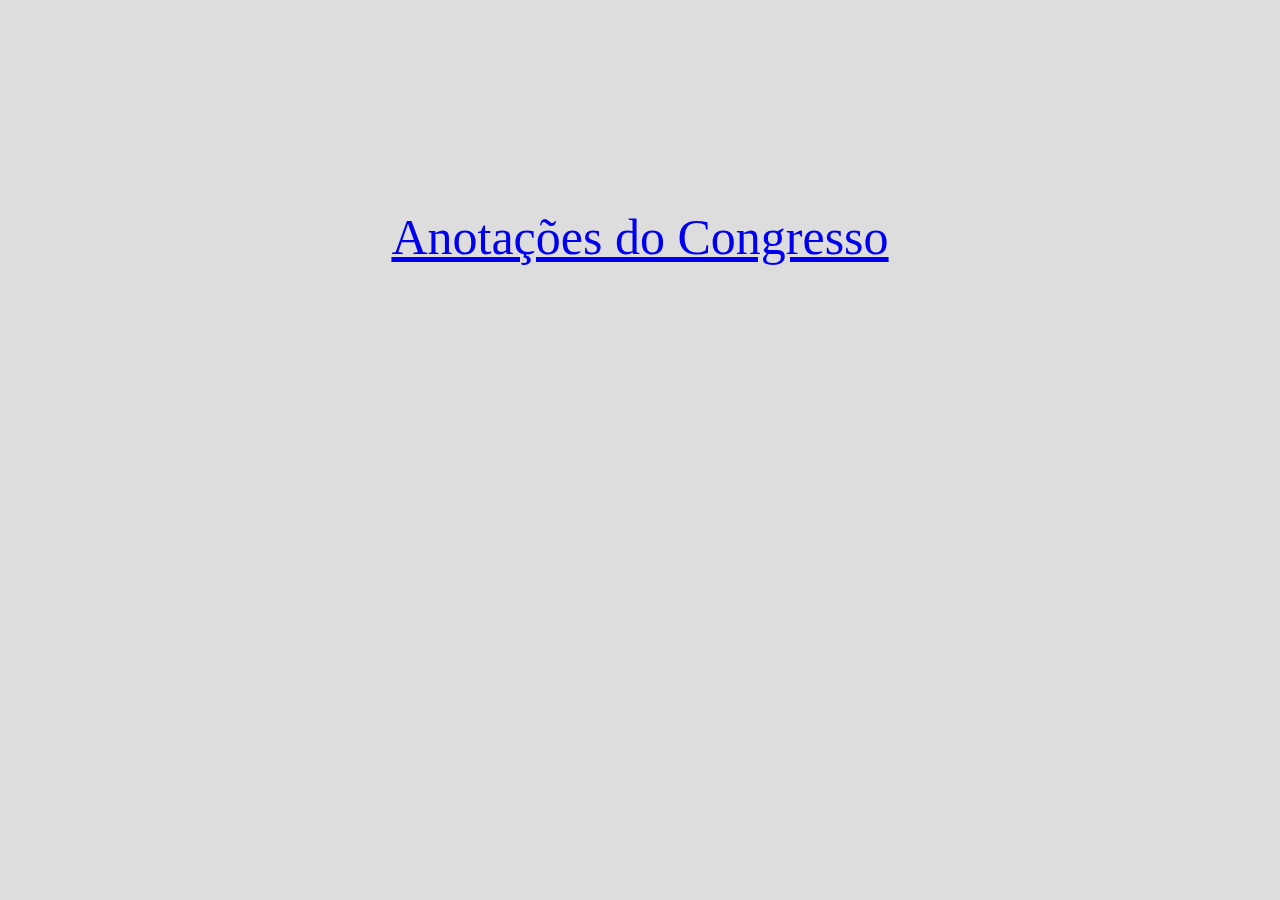
<file: index.html>
<!DOCTYPE html>
<html lang="pt-br">
<head>
    <meta charset="UTF-8">
    <meta name="viewport" content="width=device-width, initial-scale=1.0">
    <meta http-equiv="X-UA-Compatible" content="ie=edge">
    <title>Document</title>
    <style>
        body{
            background-color: #ddd;
            text-align: center;
            padding: 200px;
            font-size: 50px;
        }

    </style>
</head>
<body>
    <a href="./2019/sexta.html" >Anotações do Congresso</a>
</body>
</html>
</file>
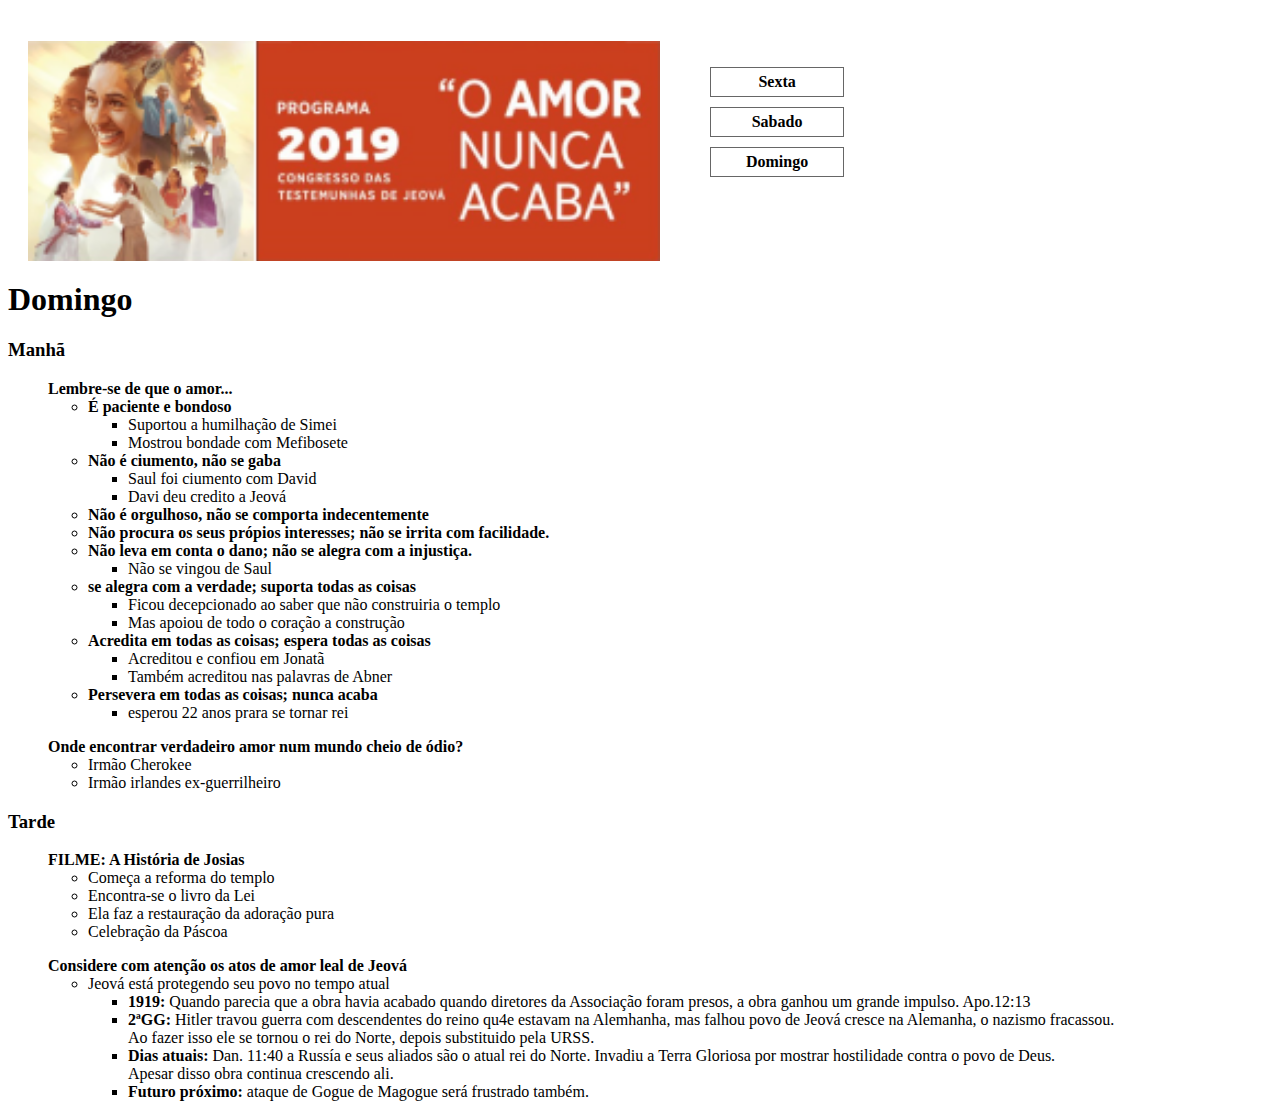
<file: 2019/domingo.html>
<!DOCTYPE html>
<html lang="en">
<head>
    <meta charset="UTF-8">
    <meta name="viewport" content="width=device-width, initial-scale=1.0">
    <meta http-equiv="X-UA-Compatible" content="ie=edge">
    <link rel="stylesheet" href="style.css">
    <title>Domingo 28/07/2019 - Mairiporã A</title>
</head>
<body>
    <div class="container">
        <nav>
            <img src="./Logo.png" alt="">

            <ul>
                <li><a href="./sexta.html">Sexta</a></li>
                <li><a href="./sabado.html">Sabado</a></li>
                <li><a href="./domingo.html">Domingo</a></li>
            </ul>
        </nav>

        <section class="manha">
            <h1>Domingo</h1>
            <h3>Manhã</h3>
            <article>
         
                <ul><strong>Lembre-se de que o amor...</strong>
                    <ul>
                            <li><strong>É paciente e bondoso</strong>
                                <ul>
                                    <li>Suportou a humilhação de Simei</li>
                                    <li>Mostrou bondade com Mefibosete</li>
                                </ul>
                            </li>
                            <li><strong>Não é ciumento, não se gaba</strong>
                                <ul>
                                    <li>Saul foi ciumento com David</li>
                                    <li>Davi deu credito a Jeová</li>
                                </ul>
                            </li>
                            <li><strong>Não é orgulhoso, não se comporta indecentemente</strong></li>
                            <li><strong>Não procura os seus própios interesses; não se irrita com facilidade.</strong></li>
                            <li><strong>Não leva em conta o dano; não se alegra com a injustiça.</strong>
                                <ul>
                                    <li>Não se vingou de Saul</li>
                                </ul>
                            </li>
                            <li><strong>se alegra com a verdade; suporta todas as coisas</strong>
                                <ul>
                                    <li>Ficou decepcionado ao saber que não construiria o templo</li>
                                    <li>Mas apoiou de todo o coração a construção</li>
                                </ul>
                            </li>
                            <li><strong>Acredita em todas as coisas; espera todas as coisas</strong>
                                <ul>
                                    <li>Acreditou e confiou em Jonatã</li>
                                    <li>Também acreditou nas palavras de Abner</li>
                                </ul>
                            </li>
                            <li><strong>Persevera em todas as coisas; nunca acaba</strong>
                                <ul>
                                    <li>esperou 22 anos prara se tornar rei</li>
                                </ul>
                            </li>
                    </ul>
                </ul>

                <ul><strong>Onde encontrar verdadeiro amor num mundo cheio de ódio?</strong>
                    <ul>
                        <li>Irmão Cherokee</li>
                        <li>Irmão irlandes ex-guerrilheiro</li>
                    </ul>
                </ul>

            </article>
        </section>

        <section class="tarde">
            <h3>Tarde</h3>
            <article>
                <ul><strong>FILME: A História de Josias</strong><ul>
                        <li>Começa a reforma do templo</li>
                        <li>Encontra-se o livro da Lei</li>
                        <li>Ela faz a restauração da adoração pura</li>
                        <li>Celebração da Páscoa</li>
                    </ul></ul>

                <ul>
                    <strong>Considere com atenção os atos de amor leal de Jeová</strong>
                    <ul>
                        <li>Jeová está protegendo seu povo no tempo atual</li>
                        <ul>
                            <li><strong>1919:</strong>
                                Quando parecia que a obra havia acabado quando diretores da Associação foram presos, a obra ganhou um grande impulso. Apo.12:13
                                </li>
                            <li><strong>2ªGG: </strong> Hitler travou guerra com descendentes do reino qu4e estavam na Alemhanha, mas falhou povo de Jeová cresce na Alemanha, o nazismo fracassou. <br>
                            Ao fazer isso ele se tornou o rei do Norte, depois substituido pela URSS. </li>
                            <li><strong>Dias atuais: </strong> Dan. 11:40 a Russía e seus aliados são o atual rei do Norte. Invadiu a Terra Gloriosa por mostrar hostilidade contra o povo de Deus. <br>
                            Apesar disso obra continua crescendo ali.</li>
                            <li><strong>Futuro próximo: </strong> ataque de Gogue de Magogue será frustrado também.</li>
                        </ul>
                    </ul>
                </ul>
                
            </article>
        </section>
    </div>
</body>
</html>
</file>
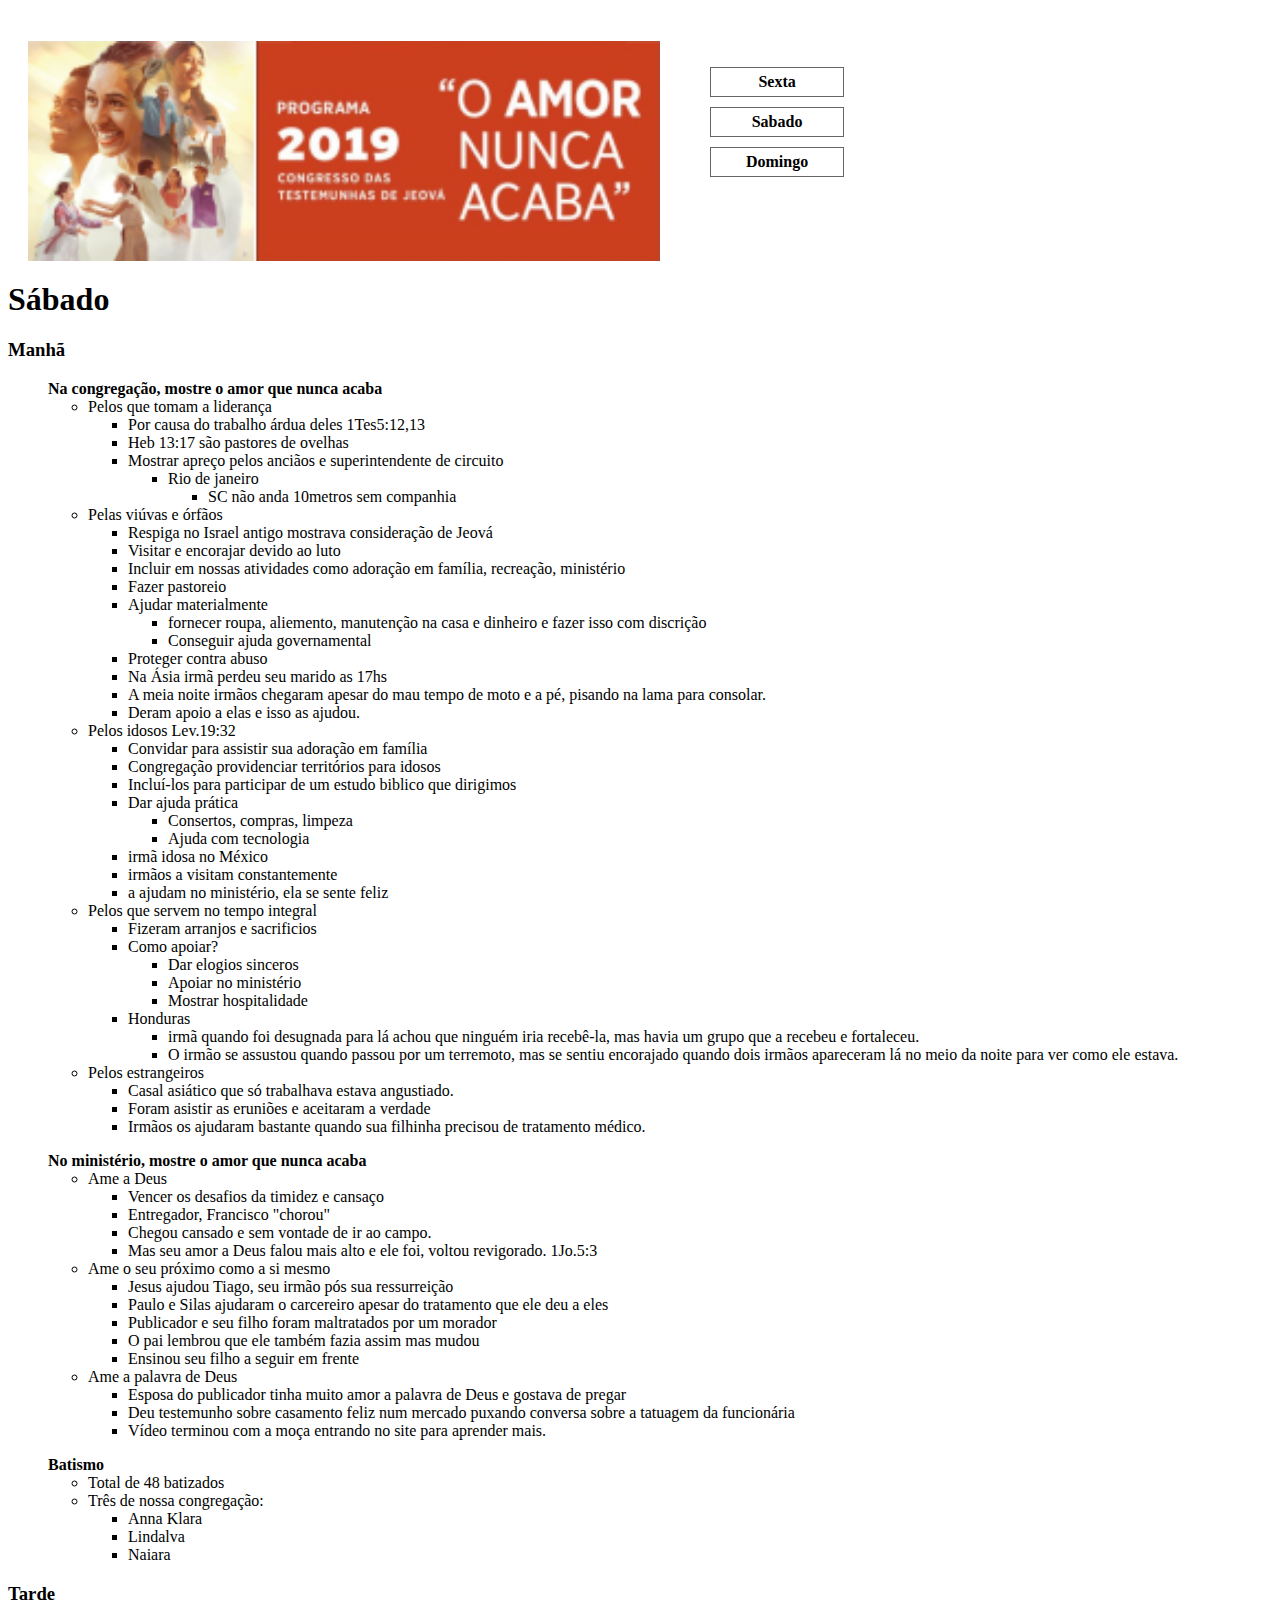
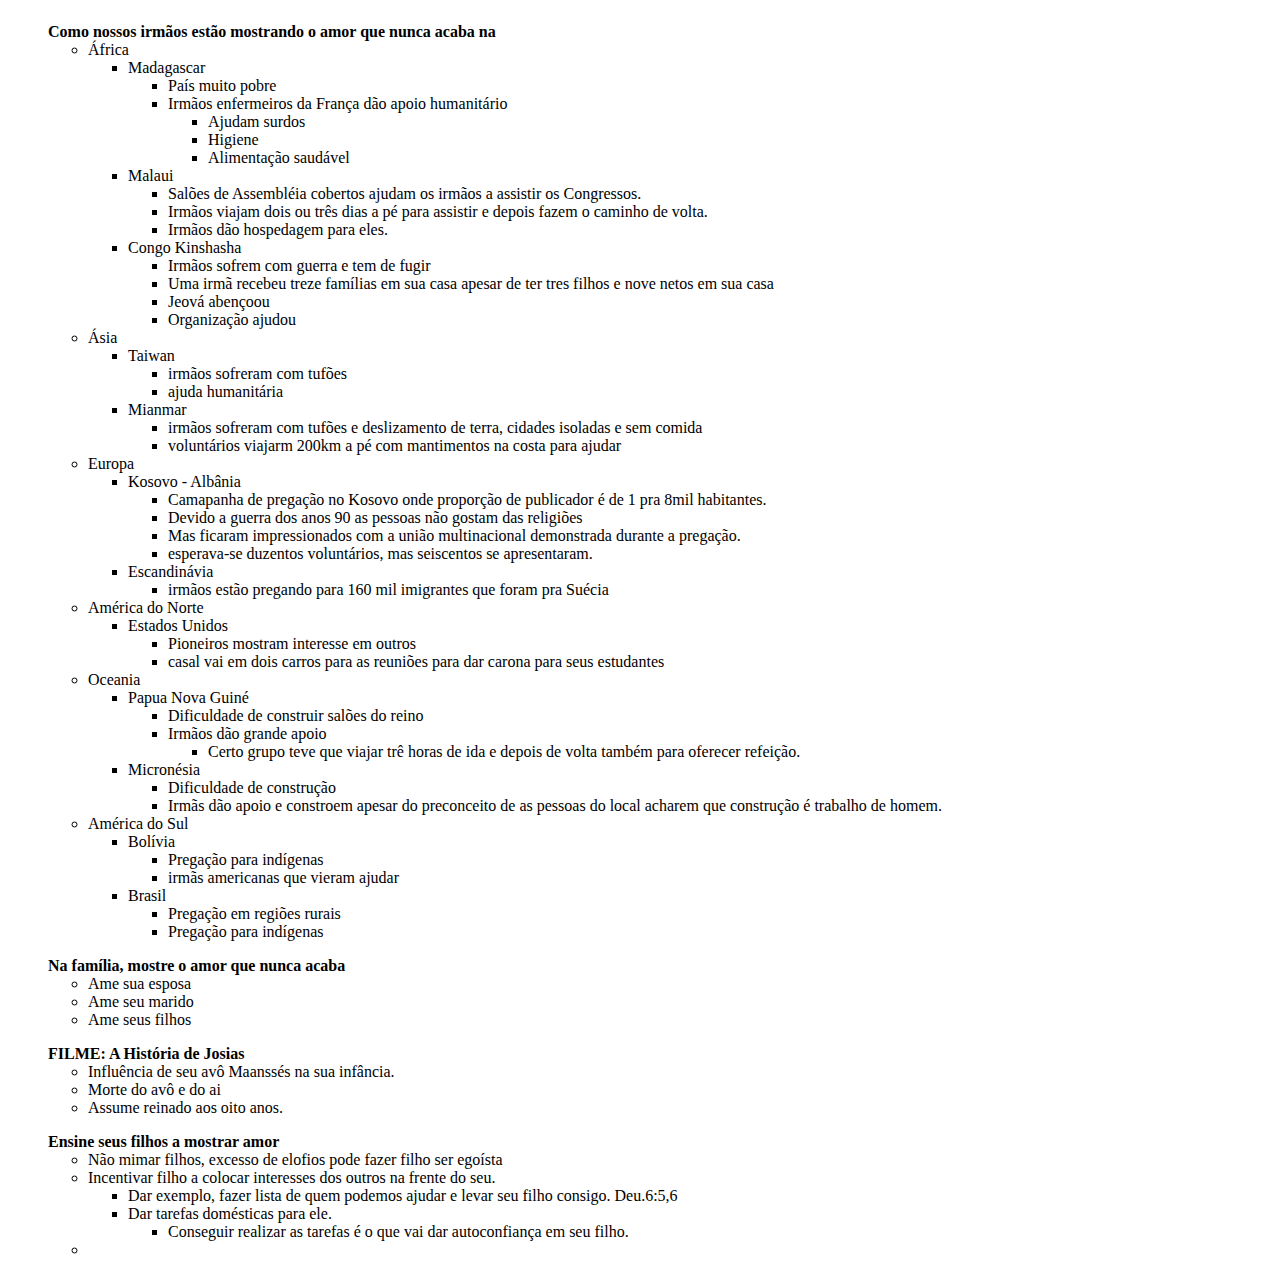
<file: 2019/sabado.html>
<!DOCTYPE html>
<html lang="en">
<head>
    <meta charset="UTF-8">
    <meta name="viewport" content="width=device-width, initial-scale=1.0">
    <meta http-equiv="X-UA-Compatible" content="ie=edge">
    <link rel="stylesheet" href="style.css">
    <title>Sabado 27/07/2019 - Mairiporã A</title>
</head>
<body>
    <div class="container">
        <nav>
            <img src="./Logo.png" alt="">

            <ul>
                <li><a href="./sexta.html">Sexta</a></li>
                <li><a href="./sabado.html">Sabado</a></li>
                <li><a href="./domingo.html">Domingo</a></li>
            </ul>
        </nav>

        <section class="manha">
            <h1>Sábado</h1>
            <h3>Manhã</h3>
            <article>
                <ul>
                    <strong>Na congregação, mostre o amor que nunca acaba</strong>
                    <ul>
                        <li>Pelos que tomam a liderança
                            <ul>
                                <li>Por causa do trabalho árdua deles 1Tes5:12,13</li>
                                <li>Heb 13:17 são pastores de ovelhas</li>
                                <li>Mostrar apreço pelos anciãos e superintendente de circuito
                                    <ul>
                                        <li>Rio de janeiro
                                            <ul>
                                                <li>SC não anda 10metros sem companhia</li>
                                            </ul>
                                        </li>
                                    </ul>
                                </li>
                            </ul>
                        </li>
                        <li>Pelas viúvas e órfãos
                            <ul>
                                <li>Respiga no Israel antigo mostrava consideração de Jeová</li>
                                <li>Visitar e encorajar devido ao luto</li>
                                <li>Incluir em nossas atividades como adoração em família, recreação, ministério</li>
                                <li>Fazer pastoreio</li>
                                <li>Ajudar materialmente
                                    <ul>
                                        <li>fornecer roupa, aliemento, manutenção na casa e dinheiro e fazer isso com discrição</li>
                                        <li>Conseguir ajuda governamental</li>
                                    </ul>
                                </li>
                                <li>Proteger contra abuso</li>
                                <li>Na Ásia irmã perdeu seu marido as 17hs</li>
                                <li>A meia noite irmãos chegaram apesar do mau tempo de moto e a pé, pisando na lama para consolar.</li>
                                <li>Deram apoio a elas e isso as ajudou.</li>
                            </ul>
                        </li>
                        <li>Pelos idosos Lev.19:32
                            <ul>
                                <li>Convidar para assistir sua adoração em família</li>
                                <li>Congregação providenciar territórios para idosos</li>
                                <li>Incluí-los para participar de um estudo biblico que dirigimos</li>
                                <li>Dar ajuda prática
                                    <ul>
                                        <li>Consertos, compras, limpeza</li>
                                        <li>Ajuda com tecnologia</li>
                                    </ul>
                                </li>
                                <li>irmã idosa no México</li>
                                <li>irmãos a visitam constantemente</li>
                                <li>a ajudam no ministério, ela se sente feliz</li>
                            </ul>
                        </li>
                        <li>Pelos que servem no tempo integral
                            <ul>
                                <li>Fizeram arranjos e sacrificios</li>
                                <li>Como apoiar?
                                    <ul>
                                        <li>Dar elogios sinceros</li>
                                        <li>Apoiar no ministério</li>
                                        <li>Mostrar hospitalidade</li>
                                    </ul>
                                </li>
                                <li>Honduras
                                    <ul>
                                        <li>irmã quando foi desugnada para lá achou que ninguém iria recebê-la, mas havia um grupo que a recebeu e fortaleceu.</li>
                                        <li>O irmão se assustou quando passou por um terremoto, mas se sentiu encorajado quando dois irmãos apareceram lá no meio da noite para ver como ele estava.</li>
                                    </ul>
                                </li>
                            </ul>
                        </li>
                        <li>Pelos estrangeiros
                            <ul>
                                <li>Casal asiático que só trabalhava estava angustiado.</li>
                                <li>Foram asistir as eruniões e aceitaram a verdade</li>
                                <li>Irmãos os ajudaram bastante quando sua filhinha precisou de tratamento médico.</li>
                            </ul>
                        </li>
                    </ul>
                </ul>
                    <ul>
                        <strong>No ministério, mostre o amor que nunca acaba</strong>
                        <ul>
                            <li>Ame a Deus
                                <ul>
                                    <li>Vencer os desafios da timidez e cansaço</li>
                                    <li>Entregador, Francisco "chorou"</li>
                                    <li>Chegou cansado e sem vontade de ir ao campo.</li>
                                    <li>Mas seu amor a Deus falou mais alto e ele foi, voltou revigorado. 1Jo.5:3</li>
                                </ul>
                            </li>
                            <li>Ame o seu próximo como a si mesmo
                                <ul>
                                    <li>Jesus ajudou Tiago, seu irmão pós sua ressurreição</li>
                                    <li>Paulo e Silas ajudaram o carcereiro apesar do tratamento que ele deu a eles</li>
                                    <li>Publicador e seu filho foram maltratados por um morador</li>
                                    <li>O pai lembrou que ele também fazia assim mas mudou</li>
                                    <li>Ensinou seu filho a seguir em frente</li>
                                </ul>
                            </li>
                            <li>Ame a palavra de Deus
                                <ul>
                                    <li>Esposa do publicador tinha muito amor a palavra de Deus e gostava de pregar</li>
                                    <li>Deu testemunho sobre casamento feliz num mercado puxando conversa sobre a tatuagem da funcionária</li>
                                    <li>Vídeo terminou com a moça entrando no site para aprender mais.</li>
                                </ul>
                            </li>
                        </ul>
                    </ul>
                    <ul> <strong>Batismo</strong> <ul>
                        <li>Total de 48 batizados</li>
                        <li>Três de nossa congregação:
                            <ul>
                                <li>Anna Klara</li>
                                <li>Lindalva</li>
                                <li>Naiara</li>
                            </ul>
                        </li>
                    </ul>
                        
                    </ul>
    
            </article>
        </section>

        <section class="tarde">
            <h3>Tarde</h3>
            <article>
                
                <ul>
                    <strong>Como nossos irmãos estão mostrando o amor que nunca acaba na</strong>
                    <ul>
                        <li>África
                            <ul>
                                <li>Madagascar
                                    <ul>
                                        <li>País muito pobre</li>
                                        <li>Irmãos enfermeiros da França dão apoio humanitário
                                            <ul>
                                                <li>Ajudam surdos</li>
                                                <li>Higiene</li>
                                                <li>Alimentação saudável</li>
                                            </ul>
                                        </li>
                                    </ul>
                                </li>
                                <li>Malaui
                                    <ul>
                                        <li>Salões de Assembléia cobertos ajudam os irmãos a assistir os Congressos.</li>
                                        <li>Irmãos viajam dois ou três dias a pé para assistir e depois fazem o caminho de volta.</li>
                                        <li>Irmãos dão hospedagem para eles.</li>
                                    </ul>
                                </li>
                                <li>Congo Kinshasha
                                    <ul>
                                        <li>Irmãos sofrem com guerra e tem de fugir</li>
                                        <li>Uma irmã recebeu treze famílias em sua casa apesar de ter tres filhos e nove netos em sua casa</li>
                                        <li>Jeová abençoou</li>
                                        <li>Organização ajudou</li>
                                    </ul>
                                </li>
                            </ul>
                        </li>
                        <li>Ásia
                            <ul>
                                <li>Taiwan
                                    <ul>
                                        <li>irmãos sofreram com tufões</li>
                                        <li>ajuda humanitária</li>
                                    </ul>
                                </li>
                                <li>Mianmar
                                    <ul>
                                        <li>irmãos sofreram com tufões e deslizamento de terra, cidades isoladas e sem comida</li>
                                        <li>voluntários viajarm 200km a pé com mantimentos na costa para ajudar</li>
                                        
                                    </ul>
                                </li>
                            </ul>
                        </li>
                        <li>Europa
                            <ul>
                                <li>Kosovo - Albânia
                                    <ul>
                                        <li>Camapanha de pregação no Kosovo onde proporção de publicador é de 1 pra 8mil habitantes.</li>
                                        <li>Devido a guerra dos anos 90 as pessoas não gostam das religiões</li>
                                        <li>Mas ficaram impressionados com a união multinacional demonstrada durante a pregação.</li>
                                        <li>esperava-se duzentos voluntários, mas seiscentos se apresentaram.</li>
                                    </ul>
                                </li>
                                <li>Escandinávia
                                    <ul>
                                        <li>irmãos estão pregando para 160 mil imigrantes que foram pra Suécia</li>
                                    </ul>
                                </li>
                            </ul>
                        </li>
                        <li>América do Norte
                            <ul>
                                <li>Estados Unidos
                                    <ul>
                                        <li>Pioneiros mostram interesse em outros</li>
                                        <li>casal vai em dois carros para as reuniões para dar carona para seus estudantes</li>
                                    </ul>
                                </li>
                            </ul>
                        </li>
                        <li>Oceania
                            <ul>
                                <li>Papua Nova Guiné
                                    <ul>
                                        <li>Dificuldade de construir salões do reino</li>
                                        <li>Irmãos dão grande apoio
                                            <ul>
                                                <li>Certo grupo teve que viajar trê horas de ida e depois de volta também para oferecer refeição.</li>
                                            </ul>
                                        </li>
                                    </ul>
                                </li>
                                <li>Micronésia
                                    <ul>
                                        <li>Dificuldade de construção</li>
                                        <li>Irmãs dão apoio e constroem apesar do preconceito de as pessoas do local acharem que construção é trabalho de homem.</li>
                                    </ul>
                                </li>
                            </ul>
                        </li>
                        <li>América do Sul
                            <ul>
                                <li>Bolívia
                                    <ul>
                                        <li>Pregação para indígenas</li>
                                        <li>irmãs americanas que vieram ajudar</li>
                                       
                                    </ul>
                                </li>
                                <li>Brasil
                                    <ul>
                                        <li>Pregação em regiões rurais</li>
                                        <li>Pregação para indígenas</li>
                                    </ul>
                                </li>
                            </ul>
                        </li>
                    </ul>
                </ul>

                <ul>
                    <strong>Na família, mostre o amor que nunca acaba</strong>
                    <ul>
                        <li>Ame sua esposa</li>
                        <li>Ame seu marido</li>
                        <li>Ame seus filhos</li>
                    </ul>
                </ul>

                <ul>
                    <strong>FILME: A História de Josias</strong>
                    <ul>
                        <li>Influência de seu avô Maanssés na sua infância.</li>
                        <li>Morte do avô e do ai</li>
                        <li>Assume reinado aos oito anos.</li>
                    </ul>
                </ul>

                <ul>
                    <strong>Ensine seus filhos a mostrar amor</strong>
                    <ul>
                        <li>Não mimar filhos, excesso de elofios pode fazer filho ser egoísta</li>
                        <li>Incentivar filho a colocar interesses dos outros na frente do seu.
                            <ul>
                                <li>Dar exemplo, fazer lista de quem podemos ajudar e levar seu filho consigo. Deu.6:5,6</li>
                                <li>Dar tarefas domésticas para ele.
                                    <ul>
                                        <li>Conseguir realizar as tarefas é o que vai dar autoconfiança em seu filho.</li>
                                    </ul>
                                </li>
                            </ul>
                        </li>
                        <li></li>
                    </ul>
                </ul>
            </article>
        </section>
    </div>
</body>
</html>
</file>
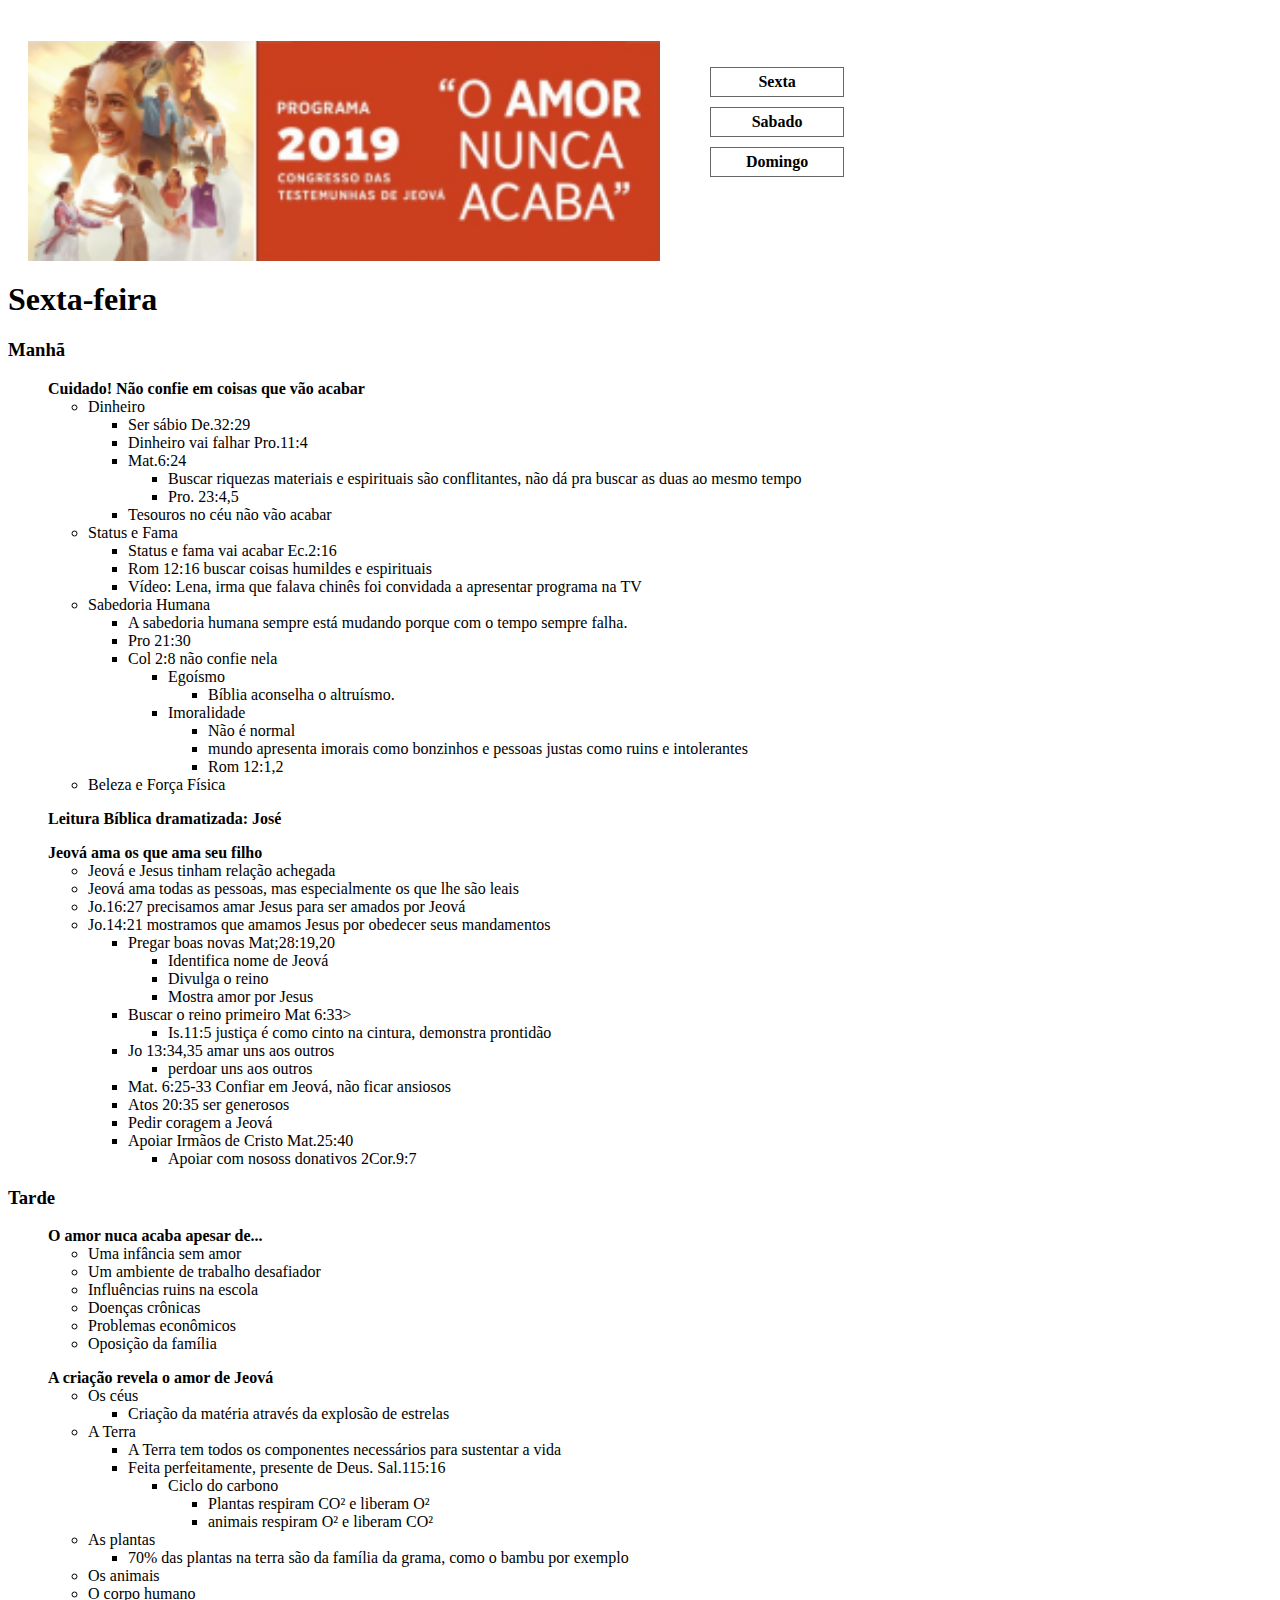
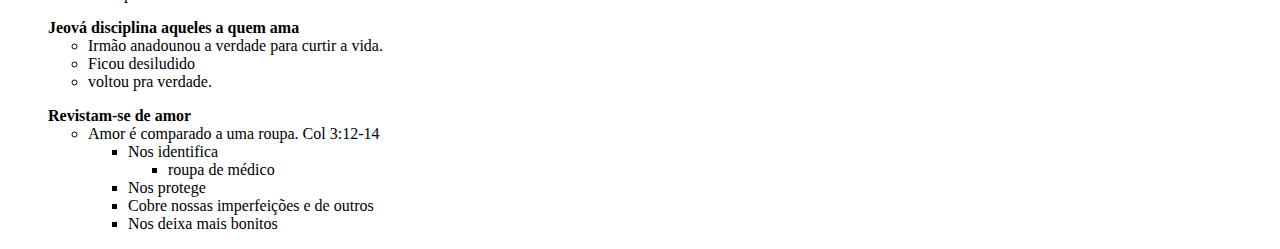
<file: 2019/sexta.html>
<!DOCTYPE html>
<html lang="en">
<head>
    <meta charset="UTF-8">
    <meta name="viewport" content="width=device-width, initial-scale=1.0">
    <meta http-equiv="X-UA-Compatible" content="ie=edge">
    <link rel="stylesheet" href="style.css">
    <title>Sexta 26/07/2019 - Mairiporã A</title>
</head>
<body>
    <div class="container">
        <nav>
            <img src="./Logo.png" alt="">

            <ul>
                <li><a href="./sexta.html">Sexta</a></li>
                <li><a href="./sabado.html">Sabado</a></li>
                <li><a href="./domingo.html">Domingo</a></li>
            </ul>
        </nav>

        <section class="manha">
            <h1>Sexta-feira</h1>
            <h3>Manhã</h3>
            <article>
                <ul>
                    <strong>Cuidado! Não confie em coisas que vão acabar</strong>
                    <ul>
                        <li>Dinheiro
                            <ul>
                                <li>Ser sábio De.32:29</li>
                                <li>Dinheiro vai falhar Pro.11:4</li>
                                <li>Mat.6:24 
                                    <ul>
                                        <li>Buscar riquezas materiais e espirituais são conflitantes, não dá pra buscar as duas ao mesmo tempo</li>
                                        <li>Pro. 23:4,5</li>
                                    </ul>
                                </li>
                                <li>Tesouros no céu não vão acabar</li>
                            </ul>
                        </li>
                        <li>Status e Fama
                            <ul>
                                <li>Status e fama vai acabar Ec.2:16</li>
                                <li>Rom 12:16 buscar coisas humildes e espirituais</li>
                                <li>Vídeo: Lena, irma que falava chinês foi convidada a apresentar programa na TV</li>
                            </ul>
                        </li>
                        <li>Sabedoria Humana
                            <ul>
                                    <li>A sabedoria humana sempre está mudando porque com o tempo sempre falha.</li>
                                    <li>Pro 21:30</li>
                                    <li>Col 2:8 não confie nela
                                        <ul>
                                            <li>Egoísmo
                                                <ul>
                                                    <li>Bíblia aconselha o altruísmo.</li>
                                                </ul>
                                            </li>
                                            <li>Imoralidade
                                                <ul>
                                                    <li>Não é normal</li>
                                                    <li>mundo apresenta imorais como bonzinhos e pessoas justas como ruins e intolerantes</li>
                                                    <li>Rom 12:1,2</li>
                                                </ul>
                                            </li>
                                        </ul>
                                    </li>
                            </ul>
                        </li>
                        <li>Beleza e Força Física</li>
                    </ul>
                </ul>
                <ul><strong>Leitura Bíblica dramatizada: José</strong></ul>
                <ul>
                    <strong>Jeová ama os que ama seu filho</strong>
                    <ul>
                        <li>Jeová e Jesus tinham relação achegada</li>
                        <li>Jeová ama todas as pessoas, mas especialmente os que lhe são leais</li>
                        <li>Jo.16:27 precisamos amar Jesus para ser amados por Jeová</li>
                        <li>Jo.14:21 mostramos que amamos Jesus por obedecer seus mandamentos
                            <ul>
                                <li>Pregar boas novas Mat;28:19,20
                                    <ul>
                                        <li>Identifica nome de Jeová</li>
                                        <li>Divulga o reino</li>
                                        <li>Mostra amor por Jesus</li>
                                    </ul>
                                </li>
                                <li>Buscar o reino primeiro Mat 6:33>
                                    <ul>
                                        <li>Is.11:5 justiça é como cinto na cintura, demonstra prontidão</li>
                                    </ul>
                                </li>
                                <li>Jo 13:34,35 amar uns aos outros
                                    <ul>
                                        <li>perdoar uns aos outros</li>
                                    </ul>
                                </li>
                                <li>Mat. 6:25-33 Confiar em Jeová, não ficar ansiosos</li>
                                <li>Atos 20:35 ser generosos</li>
                                <li>Pedir coragem a Jeová</li>
                                <li>Apoiar Irmãos de Cristo Mat.25:40 
                                    <ul>
                                        <li>Apoiar com nososs donativos 2Cor.9:7</li>
                                    </ul>
                                </li> 
                            </ul>
                        </li>
                    </ul>
                </ul>
            </article>
        </section>

        <section class="tarde">
            <h3>Tarde</h3>
            <article>
                <ul>
                    <strong>O amor nuca acaba apesar de...</strong>
                    <ul>
                        <li>Uma infância sem amor</li>
                        <li>Um ambiente de trabalho desafiador</li>
                        <li>Influências ruins na escola</li>
                        <li>Doenças crônicas</li>
                        <li>Problemas econômicos</li>
                        <li>Oposição da família</li>
                    </ul>
                </ul>
                <ul>
                    <strong>A criação revela o amor de Jeová</strong>
                    <ul>
                        <li>Os céus
                            <ul>
                                <li>Criação da matéria através da explosão de estrelas</li>
                               
                            </ul>
                        </li>
                        <li>A Terra
                            <ul>
                                <li>A Terra tem todos os componentes necessários para sustentar a vida</li>
                                <li>Feita perfeitamente, presente de Deus. Sal.115:16
                                    <ul>
                                        <li>Ciclo do carbono
                                            <ul>
                                                <li>Plantas respiram CO² e liberam O²</li>
                                                <li>animais respiram O² e liberam CO²</li>
                                            </ul>
                                        </li>
                                    </ul>
                                </li>
                            </ul>
                        </li>
                        <li>As plantas
                            <ul>
                                <li>70% das plantas na terra são da família da grama, como o bambu por exemplo</li>
                                
                            </ul>
                        </li>
                        <li>Os animais</li>
                        <li>O corpo humano</li>
                    </ul>
                </ul>
                <ul>
                    <strong>Jeová disciplina aqueles a quem ama</strong>
                    <ul>
                        <li>Irmão anadounou a verdade para curtir a vida.</li>
                        <li>Ficou desiludido</li>
                        <li>voltou pra verdade.</li>
                    </ul>
                </ul>
                <ul>
                    <strong>Revistam-se de amor</strong>
                    <ul>
                        <li>Amor é comparado a uma roupa. Col 3:12-14
                            <ul>
                                <li>Nos identifica
                                    <ul>
                                        <li>roupa de médico</li>
                                    </ul>
                                </li>
                                <li>Nos protege</li>
                                <li>Cobre nossas imperfeições e de outros</li>
                                <li>Nos deixa mais bonitos</li>
                            </ul>
                        </li>
                        
                    </ul>
                </ul>
            </article>
        </section>
    </div>
</body>
</html>
</file>
<file: 2019/style.css>
nav{
    display: flex;
    flex-wrap: wrap;
    float: left;
    padding: 20px;
    width: 100%;
}
nav img{
    width: 50%;
}
nav ul li{
    list-style: none;
    border: solid 1px #666;
    padding: 5px 30px;
    margin: 10px;
    text-align: center;
    width: 50%;
}
nav ul li a{
    text-decoration: none;
    font-weight: bold;
    color: black;
}
</file>
